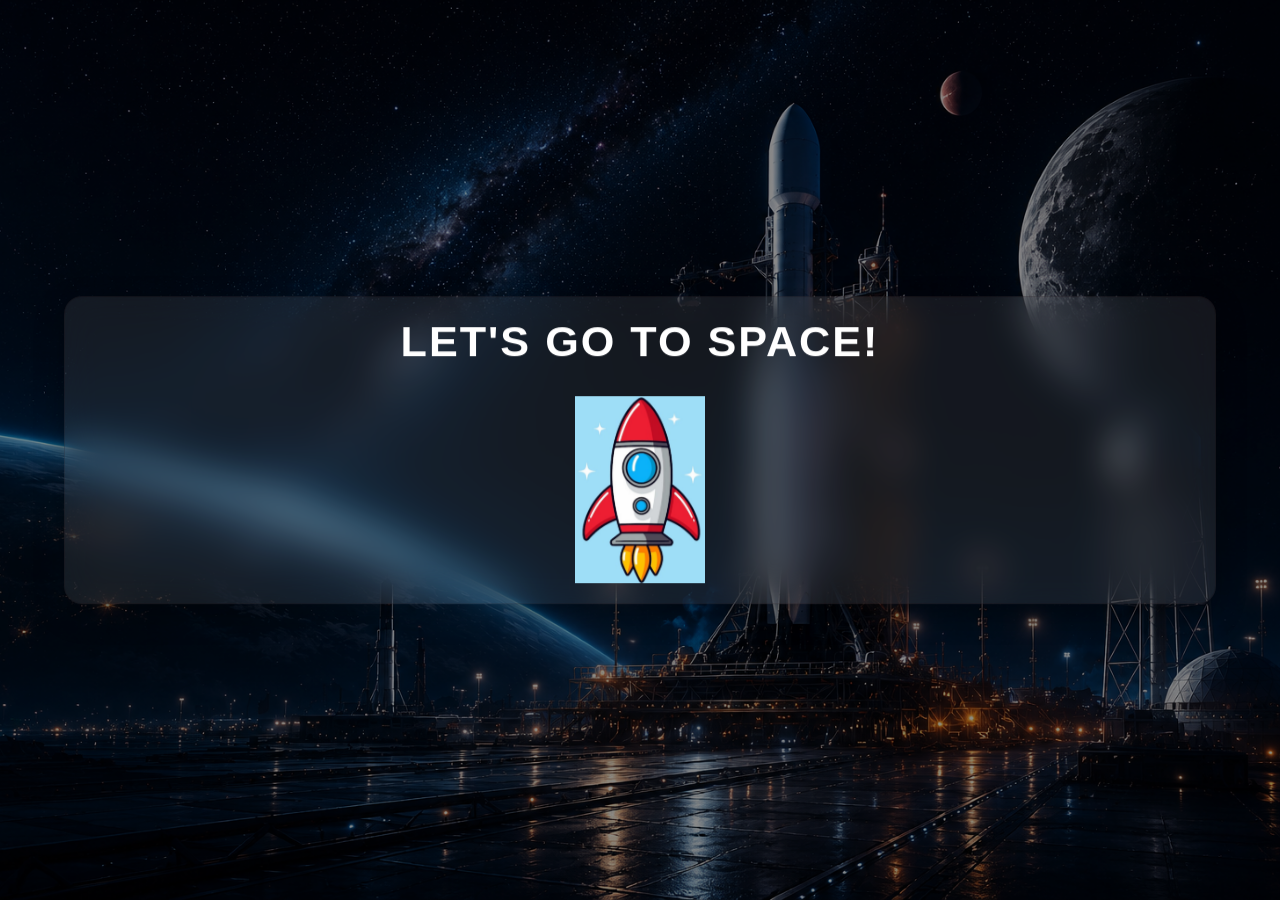
<file: index.html>
<!DOCTYPE html>
<html lang="en">
<head>
    <meta charset="UTF-8">
    <meta name="viewport" content="width=device-width, initial-scale=1.0">
    <title>SpaceX </title>
    <link rel="stylesheet" href="style.css">
</head>
<body>
    <div class="hero">
        <img src="background.png" alt="space" class="hero-image">
        <div class="header">
            <h1>LET'S GO TO SPACE!</h1>

              <img src="rocket.jpg" alt="Rocket" class="rocket" id="rocket">

              
        </div>
    </div>
<!-- 
    3x3 Grid Container -->
    <!-- <div class="grid-container">
        <div class="box"></div>
        <div class="box"></div>
        <div class="box"></div>
        <div class="box"></div>
        <div class="box"></div>
        <div class="box"></div>
        <div class="box"></div>
        <div class="box"></div>
        <div class="box"></div>
    </div>

    <script src="script.js"></script>
</body>
</html>
</file>
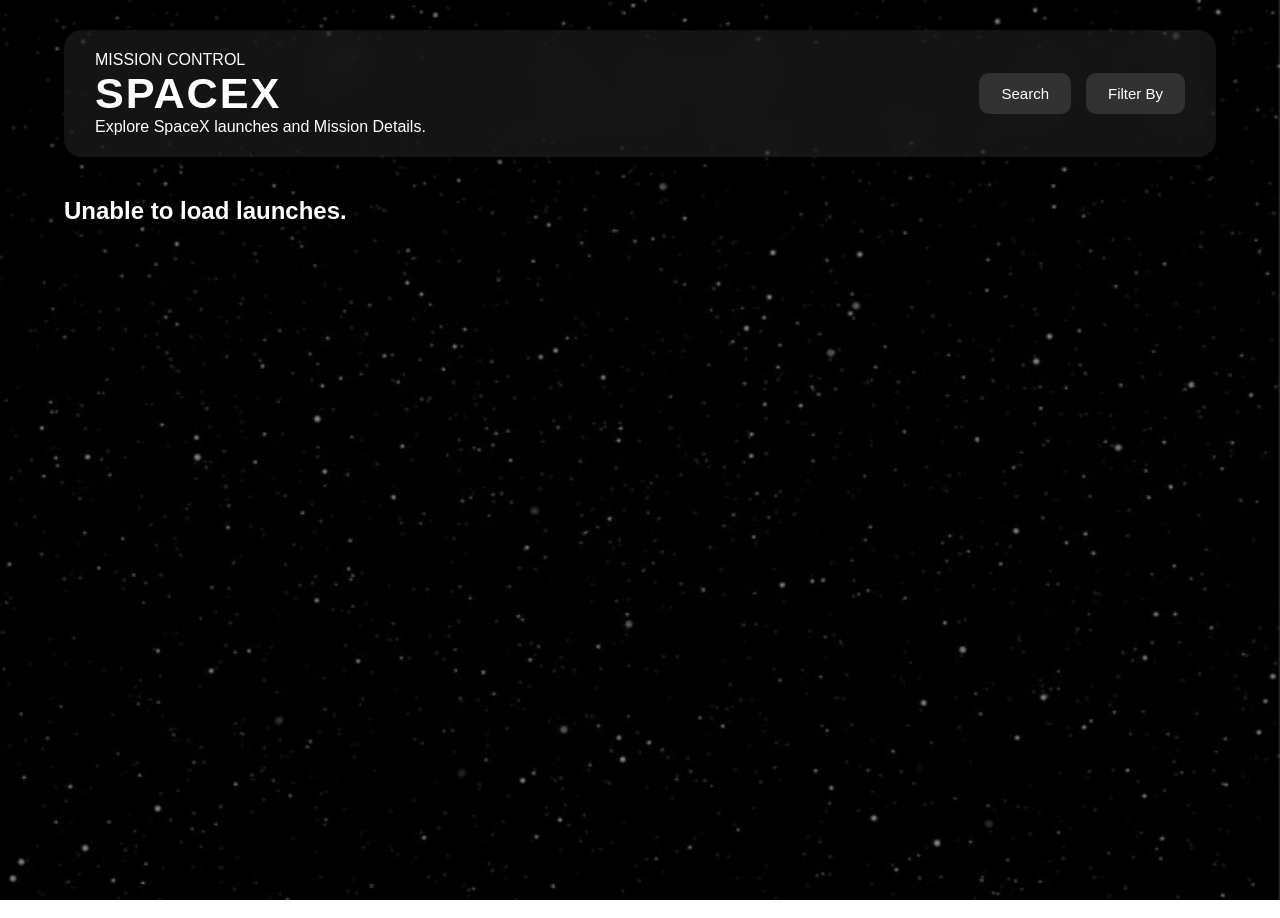
<file: dashboard.html>
<!DOCTYPE html>
<html lang="en">
<head>
    <meta charset="UTF-8">
    <meta name="viewport" content="width=device-width, initial-scale=1.0">

    <meta name="description"
          content="SpaceX Mission Control Dashboard displaying launch and mission information.">

    <title>SpaceX Mission</title>

    <link rel="stylesheet" href="style.css">
</head>

<body>

    <main class="dashboard">

        <!-- Background -->
        <img
            src="page2.jpg"
            alt="SpaceX mission background"
            class="dashboard-image"
        >

        <!-- Overlay -->
        <div class="overlay">

            <!-- Header -->
            <header class="header">

                <div class="header-content">
                    <p class="subtitle">MISSION CONTROL</p>
                    <h1>SPACEX</h1>
                    <p class="description">
                        Explore SpaceX launches and Mission Details.
                    </p>
                </div>

                <div class="actions">

                    <button
                        type="button"
                        class="search"
                        id="search-btn"
                    >
                        Search
                    </button>

                    <button
                        type="button"
                        class="filter"
                        id="filter-btn"
                    >
                        Filter By
                    </button>

                </div>

            </header>

            <!-- Rocket Cards -->
            <section
                class="rocket-container"
                id="rocket-container"
                aria-label="SpaceX missions"
            >
                <!-- Cards will be generated dynamically using JavaScript -->
            </section>

        </div>

    </main>

    <script src="script.js"></script>

</body>
</html>git
</file>
<file: style.css>
/* ===================================
   RESET
=================================== */

*{
    margin:0;
    padding:0;
    box-sizing:border-box;
}

html,
body{
    width:100%;
    min-height:100%;
    font-family:Arial, Helvetica, sans-serif;
    overflow-x:hidden;
    color:#fff;
}

/* ===================================
   LANDING PAGE
=================================== */

.hero{
    position:relative;
    width:100%;
    height:100vh;
    overflow:hidden;
}

.hero-image{
    width:100%;
    height:100%;
    object-fit:cover;
    display:block;
}

.hero::before{
    content:"";
    position:absolute;
    inset:0;
    background:rgba(0,0,0,.45);
}

.hero .header{
    position:absolute;
    top:50%;
    left:50%;
    transform:translate(-50%,-50%);
    display:flex;
    flex-direction:column;
    align-items:center;
    gap:30px;
    z-index:10;
}

.hero h1{
    font-size:4rem;
    letter-spacing:3px;
}

.rocket{
    width:130px;
    cursor:pointer;
    animation:float 2.5s ease-in-out infinite;
    transition:.3s;
}

.rocket:hover{
    transform:scale(1.1);
}

.launch{
    animation:launch 2s forwards;
}

@keyframes float{

    0%{transform:translateY(0);}
    50%{transform:translateY(-15px);}
    100%{transform:translateY(0);}

}

@keyframes launch{

    from{
        transform:translateY(0);
    }

    to{
        transform:translateY(-180vh);
    }

}

/* ===================================
   DASHBOARD
=================================== */

.dashboard{
    position:relative;
    width:100%;
    min-height:100vh;
}

.dashboard-image{
    position:fixed;
    top:0;
    left:0;
    width:100%;
    height:100%;
    object-fit:cover;
    z-index:-2;
}

.overlay{
    min-height:100vh;
    background:rgba(0,0,0,.45);
    padding:30px 0 60px;
}

/* ===================================
   HEADER
=================================== */

.header{

    width:90%;
    max-width:1300px;

    margin:0 auto 40px;

    display:flex;
    justify-content:space-between;
    align-items:center;

    padding:20px 30px;

    background:rgba(255,255,255,.08);

    backdrop-filter:blur(18px);

    border-radius:18px;

    border:1px solid rgba(22, 5, 5, 0.15);

    box-shadow:0 10px 30px rgba(0,0,0,.3);

}

.header h1{

    font-size:2.7rem;

    letter-spacing:2px;

}

/* ===================================
   BUTTONS
=================================== */

.actions{

    display:flex;
    gap:15px;

}

.actions button{

    padding:12px 22px;

    border:none;

    border-radius:10px;

    background:rgba(255,255,255,.12);

    color:white;

    cursor:pointer;

    font-size:15px;

    transition:.3s;

}

.actions button:hover{

    background:#1a3530;

    color:#fff;

    transform:translateY(-3px);

}

/* ===================================
   ROCKET GRID
=================================== */

.rocket-container{

    width:90%;
    max-width:1300px;

    margin:auto;

    display:grid;

    grid-template-columns:repeat(3,1fr);

    gap:25px;

}

/* ===================================
   ROCKET CARD
=================================== */

.rocket-card{

    background:rgba(28,29,34,.85);

    backdrop-filter:blur(15px);

    border-radius:18px;

    padding:20px;

    border:1px solid rgba(255,255,255,.08);

    transition:.3s;

}

.rocket-card:hover{

    transform:translateY(-8px);

    box-shadow:0 10px 25px rgba(0,255,255,.25);

}

/* Badge */

.status{

    display:inline-block;

    padding:8px 16px;

    border-radius:30px;

    background:#0f5132;

    color:#63ff9b;

    font-size:13px;

    font-weight:bold;

    margin-bottom:20px;

}

/* Rocket Emoji/Image */

.rocket-image{

    font-size:70px;

    text-align:center;

    margin-bottom:20px;

}

/* Rocket Name */

.rocket-card h2{

    margin-bottom:10px;

    font-size:28px;

}

/* Launch Date */

.launch-date{

    color:#ccc;

    margin-bottom:12px;

}

/* Status */

.rocket-status{

    color:#00ffff;

    font-weight:bold;

}

/* ===================================
   RESPONSIVE
=================================== */

@media(max-width:992px){

.header{

    flex-direction:column;

    gap:20px;

    text-align:center;

}

.rocket-container{

    grid-template-columns:repeat(2,1fr);

}

}

@media(max-width:600px){

.header h1{

    font-size:2rem;

}

.actions{

    flex-direction:column;

    width:100%;

}

.actions button{

    width:100%;

}

.rocket-container{

    grid-template-columns:1fr;

}

.hero h1{

    font-size:2.5rem;

}

}
</file>
